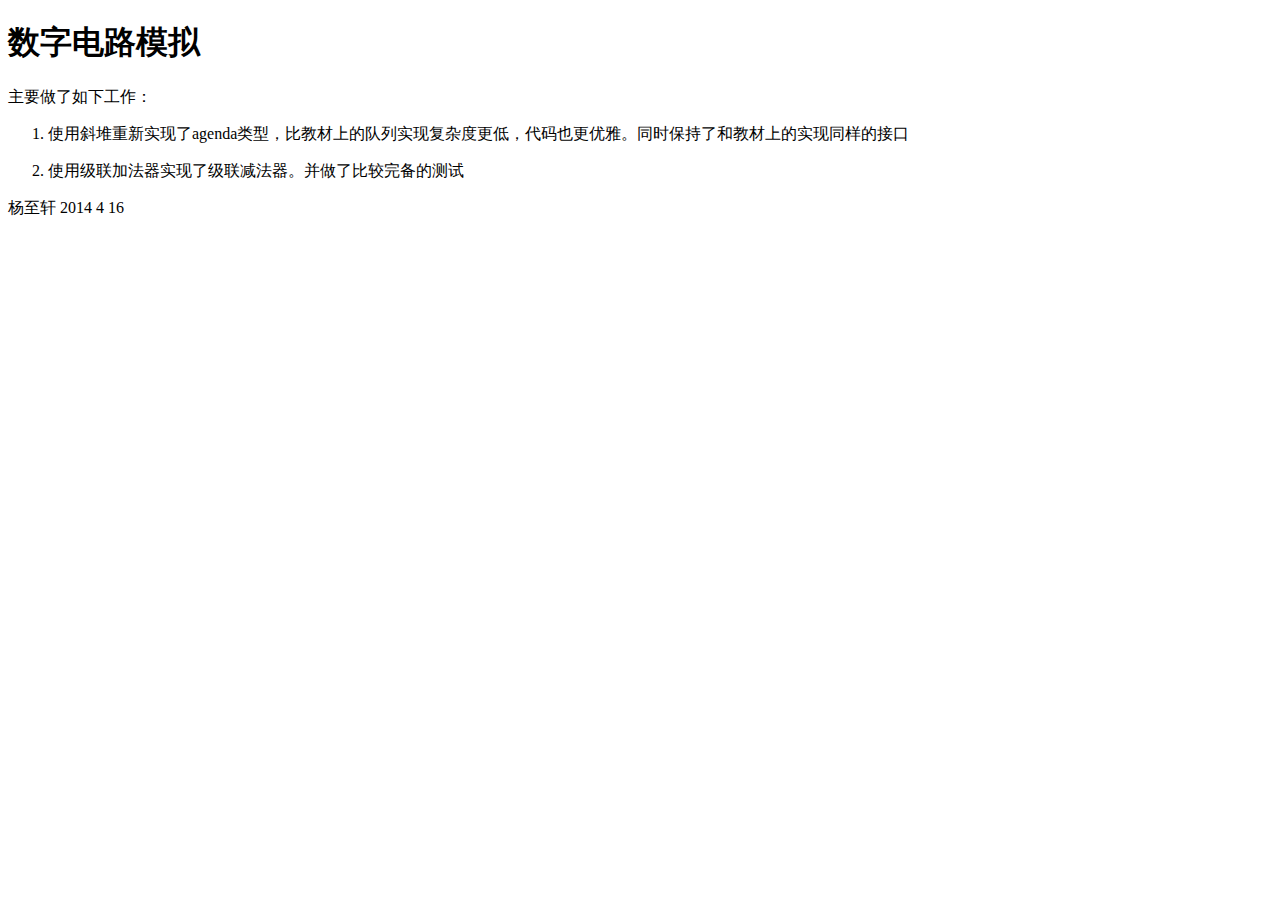
<file: elec_readme.html>
<!DOCTYPE html>
<html>
<head>
  <meta charset="utf-8">
  <meta name="generator" content="pandoc">
  <title></title>
  <style type="text/css">code{white-space: pre;}</style>
  <!--[if lt IE 9]>
    <script src="http://html5shim.googlecode.com/svn/trunk/html5.js"></script>
  <![endif]-->
</head>
<body>
<h1 id="数字电路模拟">数字电路模拟</h1>
<p>主要做了如下工作：</p>
<ol type="1">
<li><p>使用斜堆重新实现了agenda类型，比教材上的队列实现复杂度更低，代码也更优雅。同时保持了和教材上的实现同样的接口</p></li>
<li><p>使用级联加法器实现了级联减法器。并做了比较完备的测试</p></li>
</ol>
<p>杨至轩 2014 4 16</p>
</body>
</html>
</file>
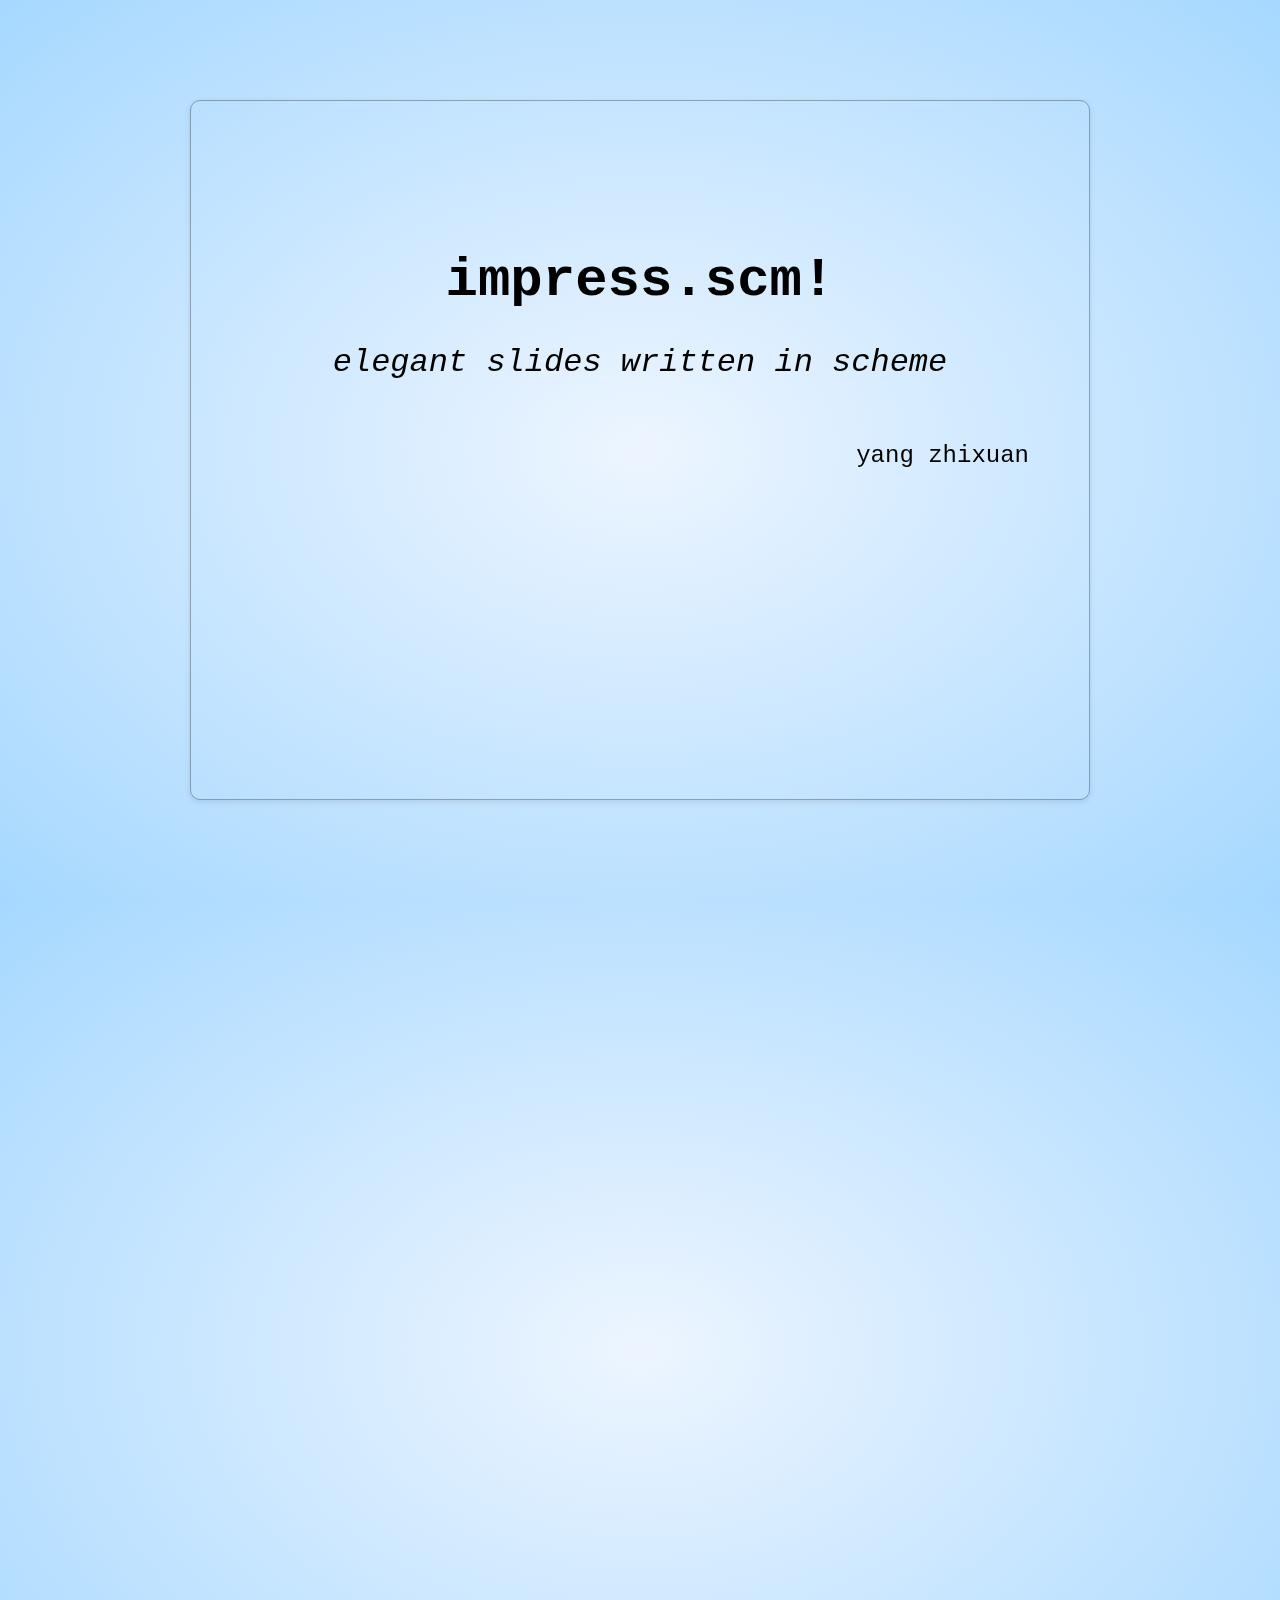
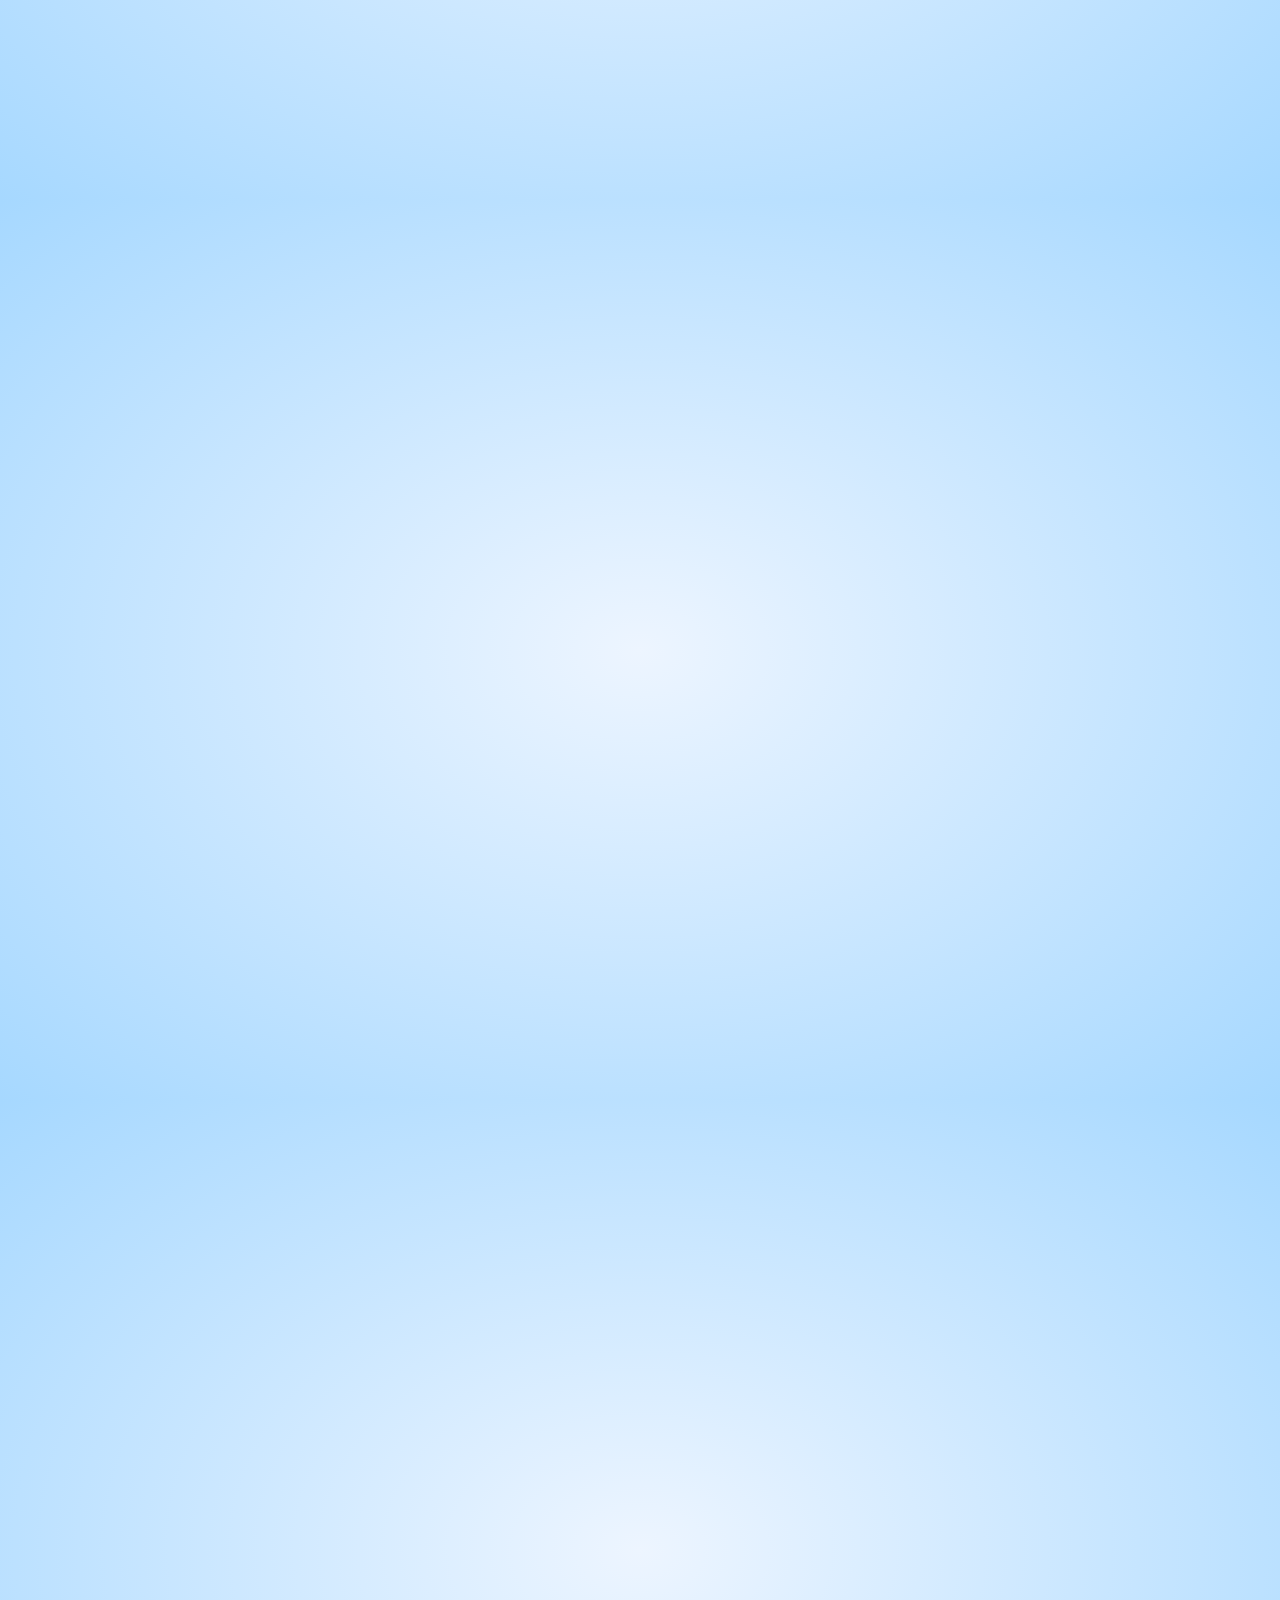
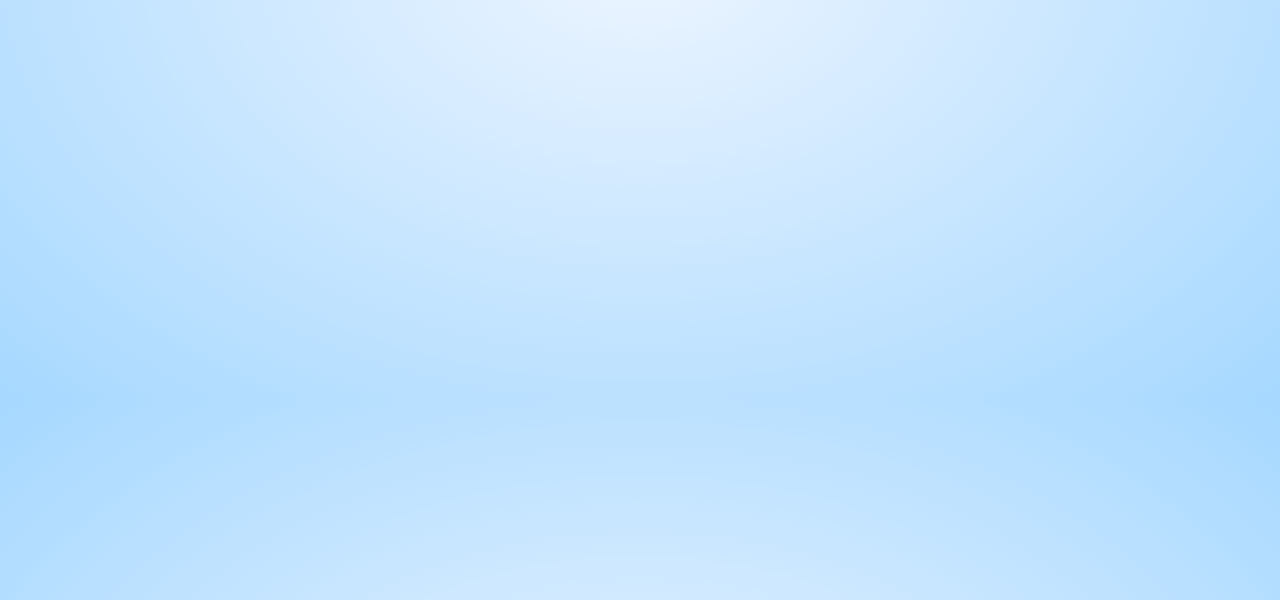
<file: impress.scm/templates/demo.html>
<html>
 <head>
 <meta name="viewpoint" content="width=device-width, minimum-scale=1, maximum-scale=1, user-scalable=no">
<meta charset="utf-8">
<link rel="stylesheet" href="css/default.css">



<style> .slide {
 font-size: 24px; 
}
 
</style> 
</head> 
 <body>
 <div id="impress">
 <div class="step slide"  data-y="50000" data-x="53000">
 <div style="height:100%; width:100%;">
 <div style="height:100%; width:100%">
 <div style="height:16%; width:100%;">
 
 </div>
<div style="height:16%; width:100%;">
 <p style="font-size: 54px;;text-align: center;">
 <strong >
 <span >
 impress.scm!
 </span>
 </strong>
 </p>
 </div>
<div style="height:16%; width:100%;">
 <p style="font-size: 32px;;text-align: center;;font-style: italic">
 <span >
 elegant slides written in scheme
 </span>
 </p>
 </div>
<div style="height:16%; width:100%;">
 <p style="font-size: 24px;;text-align: right;">
 <span >
 yang zhixuan
 </span>
 </p>
 </div>
<div style="height:16%; width:100%;">
 
 </div>
<div style="height:16%; width:100%;">
 
 </div>
 </div><br>
 </div>
 </div>
<div class="step slide"  data-y="47000.0" data-x="50000.0" data-scale="3">
 <div style="height:100%; width:100%;">
 <div style="height:100%; width:100%">
 <div style="height:20%; width:100%;">
 
 </div>
<div style="height:60%; width:100%;">
 <ol >
 <li >
 <p >
 <span >
 write down what you want to present in impress.scm
 </span>
 </p>
 </li>
<li >
 <p >
 <span >
 generate htmls automatically
 </span>
 </p>
 </li>
<li >
 <p >
 <span >
 play the slides in Google Chrome!
 </span>
 </p>
 </li>
 </ol>
 </div>
<div style="height:20%; width:100%;">
 
 </div>
 </div><br>
 </div>
 </div>
<div class="step slide"  data-y="50000.0" data-x="47000.0" data-rotate-z="90">
 <div style="height:100%; width:100%;">
 <div style="height:100%; width:100%">
 <div style="height:20%; width:100%;">
 
 </div>
<div style="height:60%; width:100%;">
 <p >
 <span >
 you can (easily) extend impress.scm with your own layout, javascript library, ...
 </span>
 </p>
 </div>
<div style="height:20%; width:100%;">
 
 </div>
 </div><br>
 </div>
 </div>
<div class="step slide"  data-y="53000.0" data-x="50000.0">
 <div style="height:100%; width:100%;">
 <div style="height:100%; width:100%">
 <div style="height:16%; width:100%;">
 
 </div>
<div style="height:16%; width:100%;">
 <p style="font-size: 54px;;text-align: center;">
 <strong >
 <span >
 thank you!
 </span>
 </strong>
 </p>
 </div>
<div style="height:16%; width:100%;">
 <p style="font-size: 32px;;text-align: center;;font-style: italic">
 <span >
 
 </span>
 </p>
 </div>
<div style="height:16%; width:100%;">
 <p style="font-size: 24px;;text-align: right;">
 <span >
 
 </span>
 </p>
 </div>
<div style="height:16%; width:100%;">
 
 </div>
<div style="height:16%; width:100%;">
 
 </div>
 </div><br>
 </div>
 </div>
 </div>
<script style="text/javascript" src="js/impress.js"></script>
<script>
impress().init();
</script> 
</body> 
</html>
</file>
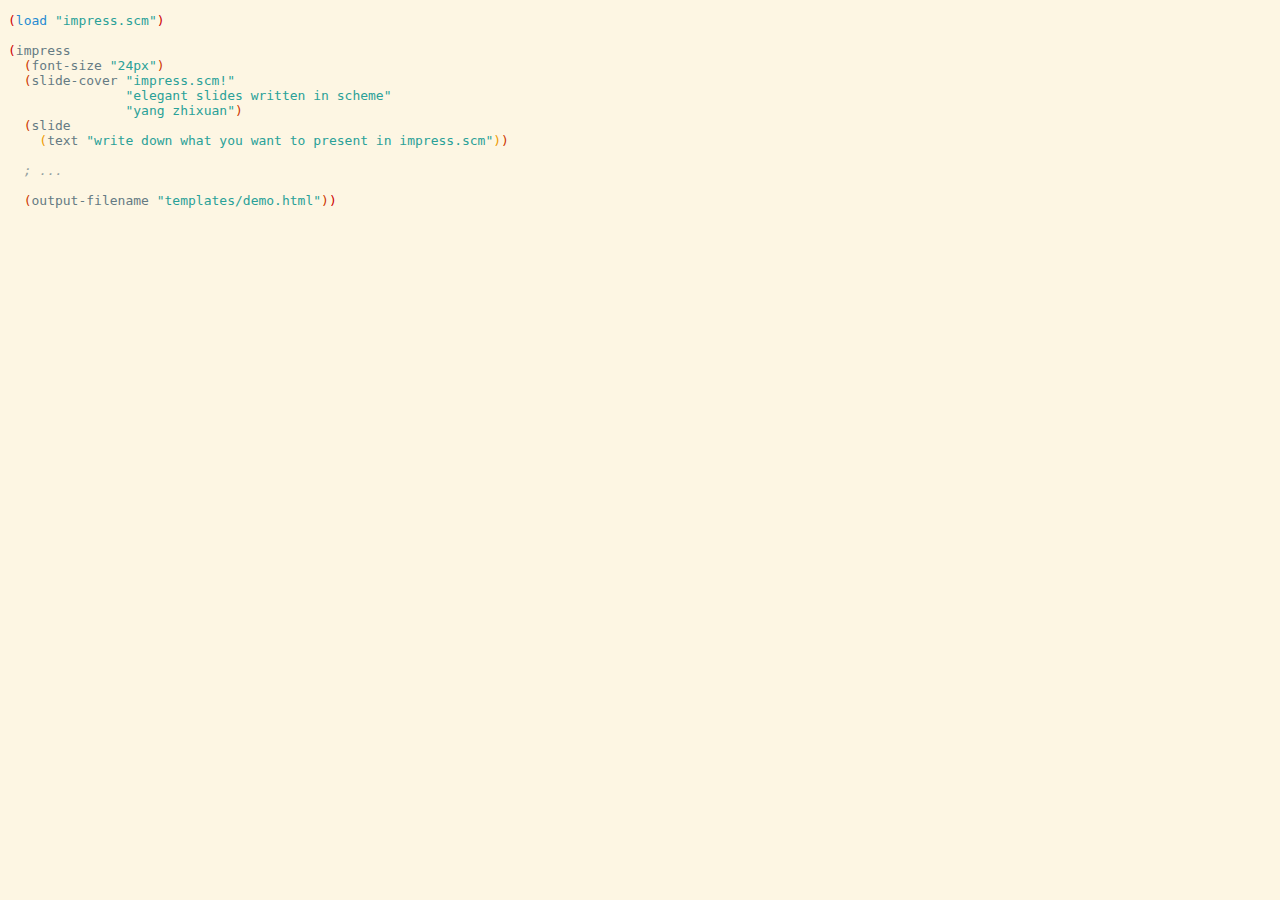
<file: impress.scm/templates/demo.scm.html>
<!DOCTYPE HTML PUBLIC "-//W3C//DTD HTML 4.01//EN" "http://www.w3.org/TR/html4/strict.dtd">
<html>
<head>
<meta http-equiv="content-type" content="text/html; charset=UTF-8">
<title>~/scheme/impress.scm/demo.scm.html</title>
<meta name="Generator" content="Vim/7.4">
<meta name="plugin-version" content="vim7.4_v1">
<meta name="syntax" content="scheme">
<meta name="settings" content="use_css,pre_wrap,no_foldcolumn,expand_tabs,prevent_copy=">
<meta name="colorscheme" content="solarized">
<style type="text/css">
<!--
pre { white-space: pre-wrap; font-family: monospace; color: #657b83; background-color: #fdf6e3; }
body { font-family: monospace; color: #657b83; background-color: #fdf6e3; }
* { font-size: 1em; }
.hlLevel0 { color: #cd0000; }
.hlLevel1 { color: #cd3700; }
.hlLevel2 { color: #ee9a00; }
.Comment { color: #93a1a1; font-style: italic; }
.Constant { color: #2aa198; }
.Identifier { color: #268bd2; }
-->
</style>

<script type='text/javascript'>
<!--

-->
</script>
</head>
<body>
<pre id='vimCodeElement'>
<span class="hlLevel0">(</span><span class="Identifier">load</span> <span class="Constant">&quot;impress.scm&quot;</span><span class="hlLevel0">)</span>

<span class="hlLevel0">(</span>impress
  <span class="hlLevel1">(</span>font-size <span class="Constant">&quot;24px&quot;</span><span class="hlLevel1">)</span>
  <span class="hlLevel1">(</span>slide-cover <span class="Constant">&quot;impress.scm!&quot;</span>
               <span class="Constant">&quot;elegant slides written in scheme&quot;</span>
               <span class="Constant">&quot;yang zhixuan&quot;</span><span class="hlLevel1">)</span>
  <span class="hlLevel1">(</span>slide
    <span class="hlLevel2">(</span>text <span class="Constant">&quot;write down what you want to present in impress.scm&quot;</span><span class="hlLevel2">)</span><span class="hlLevel1">)</span>

  <span class="Comment">; ...</span>

  <span class="hlLevel1">(</span>output-filename <span class="Constant">&quot;templates/demo.html&quot;</span><span class="hlLevel1">)</span><span class="hlLevel0">)</span>
</pre>
</body>
</html>
<!-- vim: set foldmethod=manual : -->
</file>
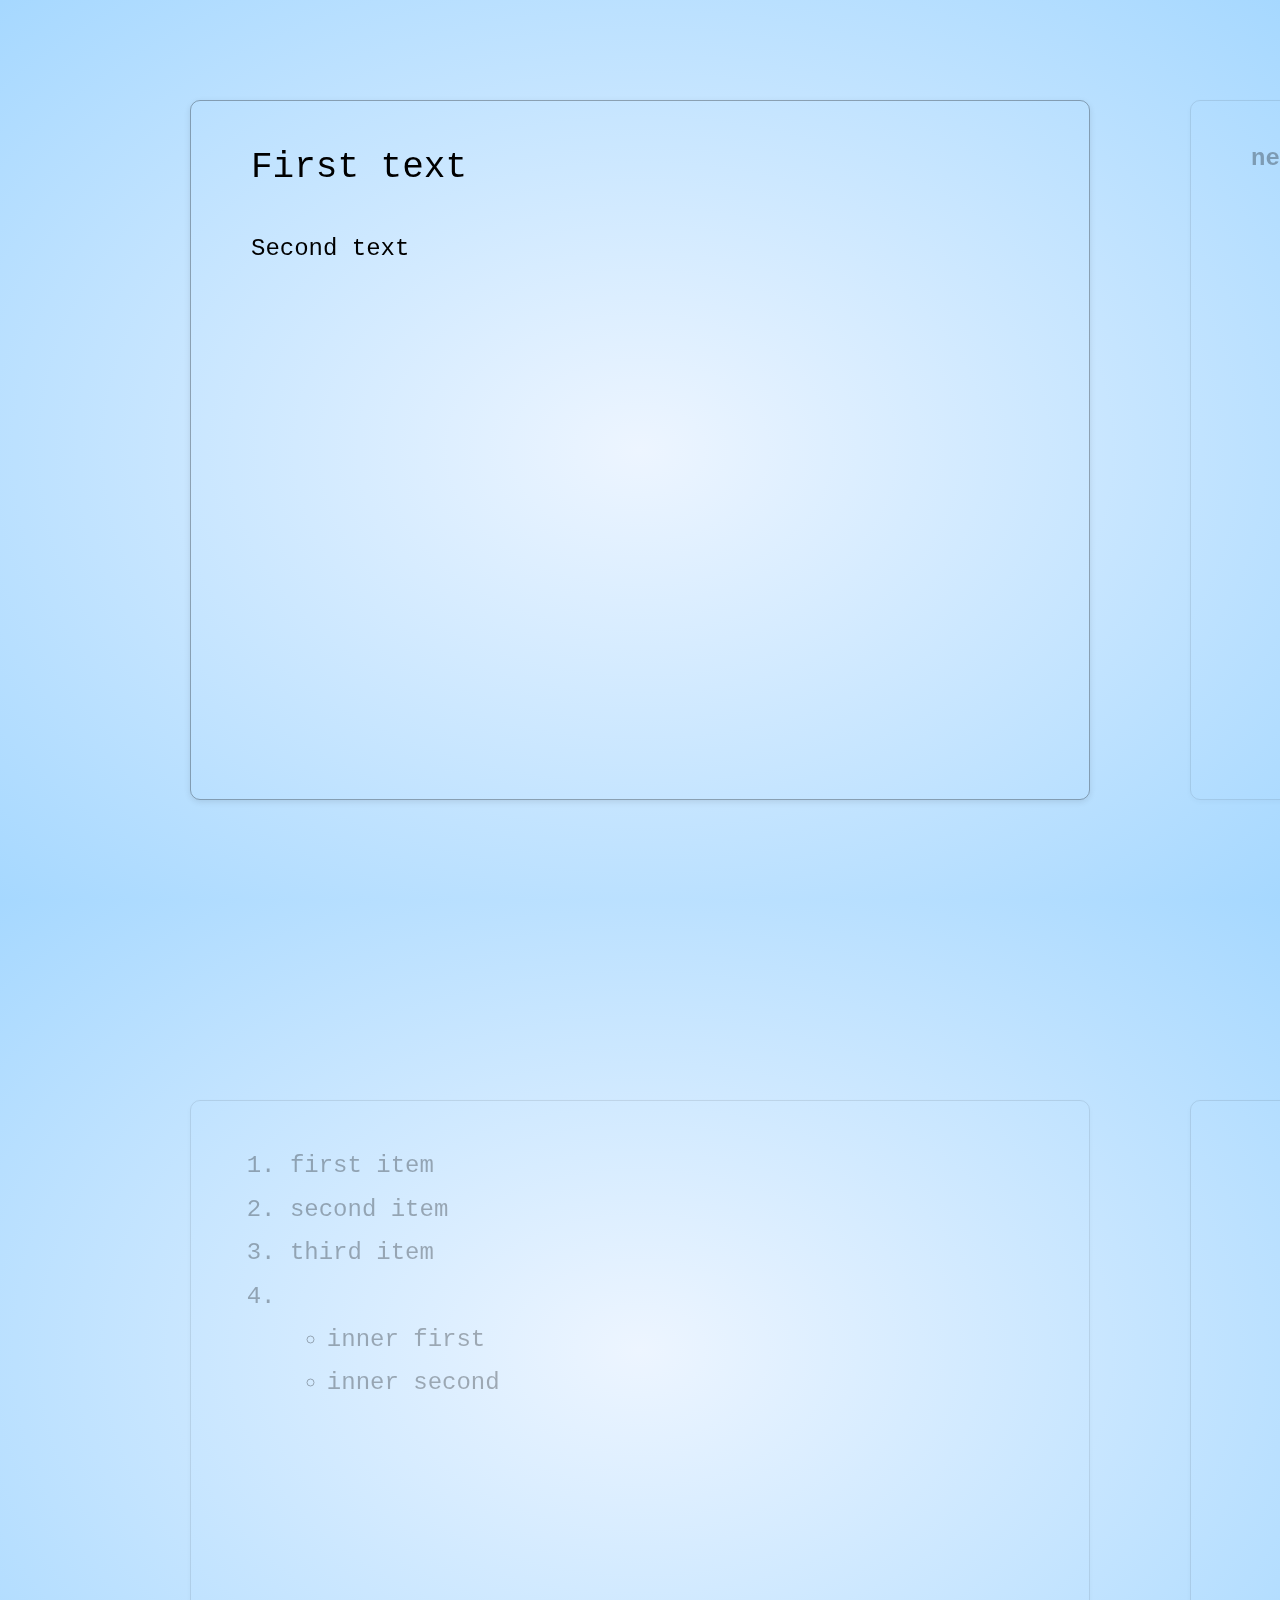
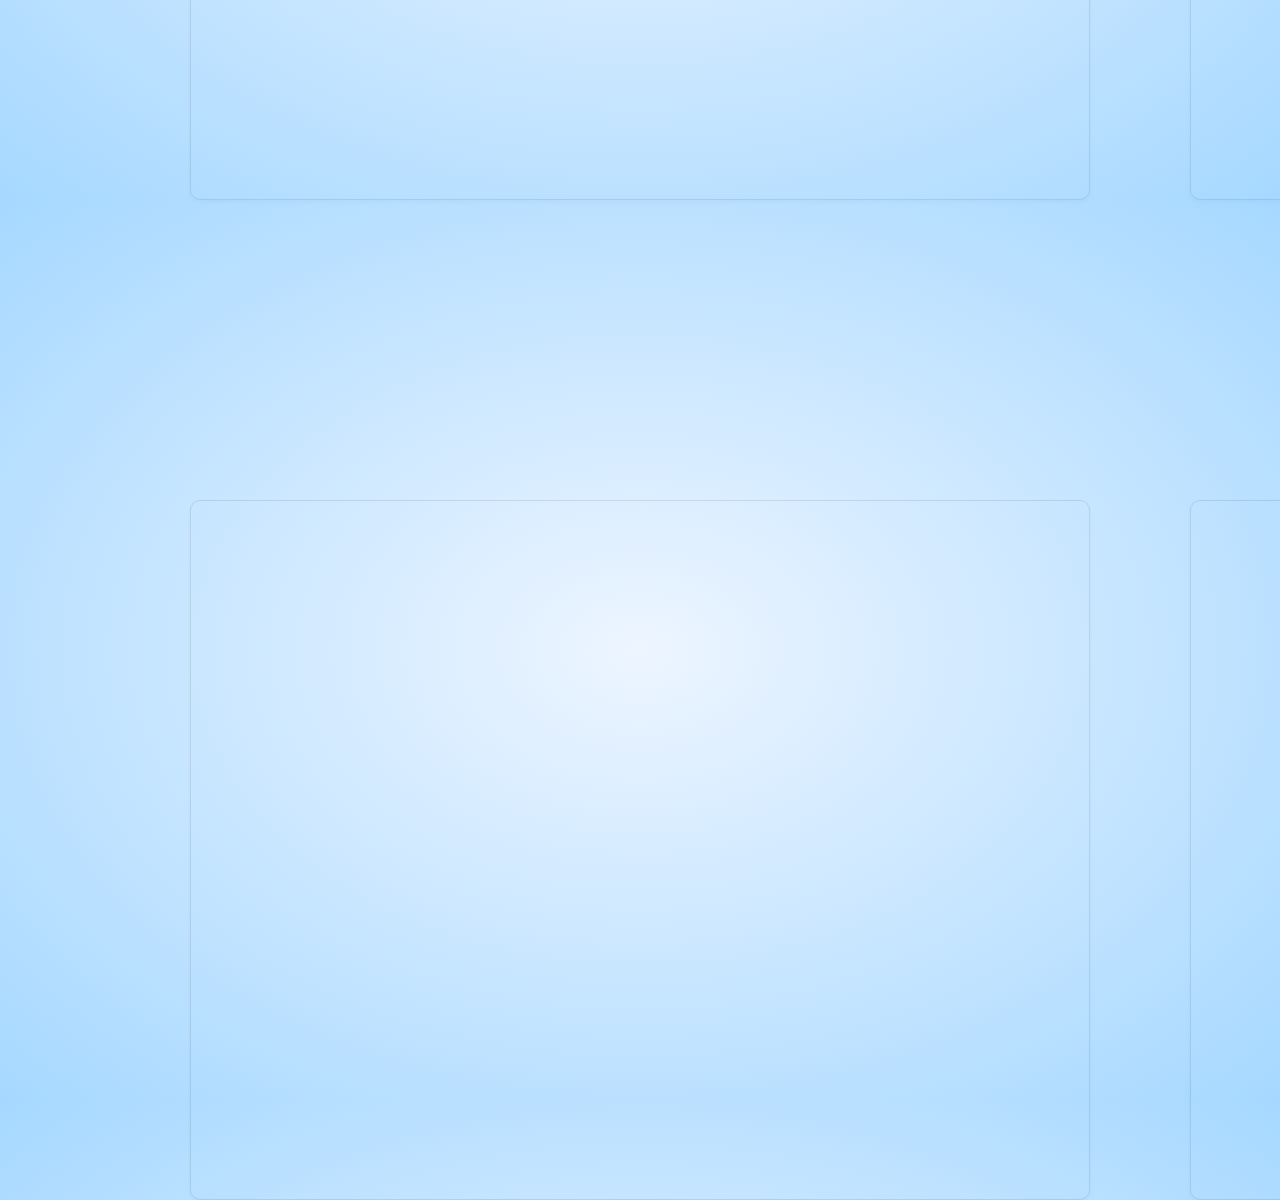
<file: impress.scm/templates/test.html>
<html>
 <head>
 <meta name="viewpoint" content="width=device-width, minimum-scale=1, maximum-scale=1, user-scalable=no">
<meta charset="utf-8">
<link rel="stylesheet" href="css/default.css">

<title>new title</title>


<style> .slide {
 font-size: 24px; 
}
 
</style> 
</head> 
 <body>
 <div id="impress">
 <div class="step slide"  data-y="0" data-x="0">
 <div style="height:100%; width:100%;">
 <p >
 <span style="font-size: 150%;">
 First text
 </span>
 </p><br>
<p >
 <span >
 Second text
 </span>
 </p><br>
 </div>
 </div>
<div class="step slide"  data-y="0" data-x="1000">
 <div style="height:100%; width:100%;">
 <p >
 <strong >
 <span >
 new slide
 </span>
 </strong>
 </p><br>
 </div>
 </div>
<div class="step slide" style="font-size: 30px;;background-color: rgba(100,200,100,0.6);" data-y="0" data-x="2000">
 <div style="height:100%; width:100%;">
 <div style="height:100%; width:100%">
 <div style="height:100%; width:33%; float:left;">
 <p >
 <span >
 col1
 </span>
 </p>
 </div>
<div style="height:100%; width:33%; float:left;">
 <p >
 <span >
 col2
 </span>
 </p>
 </div>
<div style="height:100%; width:33%; float:left;">
 <p >
 <span >
 col3
 </span>
 </p>
 </div>
<div style="float:clear">
 
 </div>
 </div><br>
 </div>
 </div>
<div class="step slide"  data-y="0" data-x="3000">
 <div style="height:100%; width:100%;">
 <div style="height:100%; width:100%">
 <div style="height:33%; width:100%;">
 <p >
 <span >
 row1
 </span>
 </p>
 </div>
<div style="height:33%; width:100%;">
 <p >
 <span style="background-color: rgba(233,233,255,1);;border-radius:12px;">
 row2
 </span>
 </p>
 </div>
<div style="height:33%; width:100%;">
 <p >
 <span >
 row3
 </span>
 </p>
 </div>
 </div><br>
 </div>
 </div>
<div class="step slide"  data-y="0" data-x="4000">
 <div style="height:100%; width:100%;">
 <div style="height:100%; width:100%">
 <div style="height:50%; width:100%;">
 <div style="height:100%; width:100%">
 <div style="height:100%; width:50%; float:left;">
 <p >
 <span >
 I
 </span>
 </p>
 </div>
<div style="height:100%; width:50%; float:left;">
 <p >
 <span >
 love
 </span>
 </p>
 </div>
<div style="float:clear">
 
 </div>
 </div>
 </div>
<div style="height:50%; width:100%;">
 <p >
 <span >
 scheme
 </span>
 </p>
 </div>
 </div><br>
 </div>
 </div>
<div class="step slide"  data-y="1000" data-x="0">
 <div style="height:100%; width:100%;">
 <ol >
 <li >
 <p >
 <span >
 first item
 </span>
 </p>
 </li>
<li >
 <p >
 <span >
 second item
 </span>
 </p>
 </li>
<li >
 <p >
 <span >
 third item
 </span>
 </p>
 </li>
<li >
 <ul >
 <li >
 <p >
 <span >
 inner first
 </span>
 </p>
 </li>
<li >
 <p >
 <span >
 inner second
 </span>
 </p>
 </li>
 </ul>
 </li>
 </ol><br>
 </div>
 </div>
<div class="step slide"  data-y="1000" data-x="1000">
 <div style="height:100%; width:100%;">
 
 </div>
 </div>
<div class="step slide"  data-y="1000" data-x="2000">
 <div style="height:100%; width:100%;">
 
 </div>
 </div>
<div class="step slide"  data-y="1000" data-x="3000">
 <div style="height:100%; width:100%;">
 
 </div>
 </div>
<div class="step slide"  data-y="1000" data-x="4000">
 <div style="height:100%; width:100%;">
 
 </div>
 </div>
<div class="step slide"  data-y="2000" data-x="0">
 <div style="height:100%; width:100%;">
 
 </div>
 </div>
<div class="step slide"  data-y="2000" data-x="1000">
 <div style="height:100%; width:100%;">
 
 </div>
 </div>
<div class="step slide"  data-y="2000" data-x="2000">
 <div style="height:100%; width:100%;">
 
 </div>
 </div>
<div class="step slide"  data-y="2000" data-x="3000">
 <div style="height:100%; width:100%;">
 
 </div>
 </div>
 </div>
<script style="text/javascript" src="js/impress.js"></script>
<script>
impress().init();
</script> 
</body> 
</html>
</file>
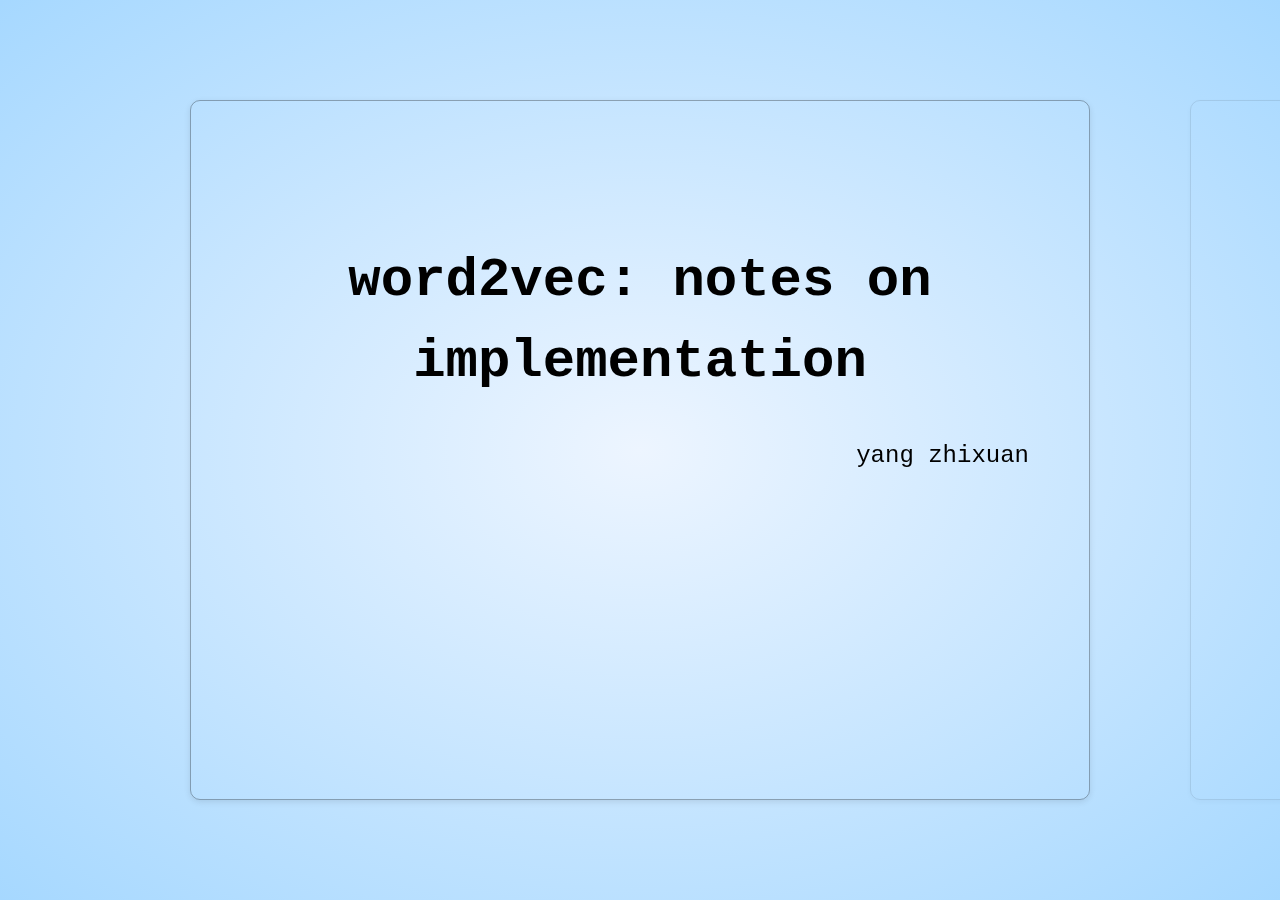
<file: impress.scm/templates/word2vec_notes.html>
<html>
 <head>
 
<meta name="viewpoint" content="width=device-width, minimum-scale=1, maximum-scale=1, user-scalable=no">
<meta charset="utf-8">
<link rel="stylesheet" href="css/default.css">


<style> .slide {
 font-size: 24px; 
}
 
</style> 
</head> 
 <body>
 <div id="impress">
 <div class="step slide"  data-y="0" data-x="0">
 <div style="width:100%;">
 <div style="height:100%; width:100%">
 <div style="height:16%; width:100%;">
 
 </div>
<div style="height:16%; width:100%;">
 <p style="font-size: 54px;;text-align: center;">
 <strong >
 <span >
 word2vec: notes on implementation
 </span>
 </strong>
 </p>
 </div>
<div style="height:16%; width:100%;">
 <p style="font-size: 32px;;text-align: center;;font-style: italic">
 <span >
 
 </span>
 </p>
 </div>
<div style="height:16%; width:100%;">
 <p style="font-size: 24px;;text-align: right;">
 <span >
 yang zhixuan
 </span>
 </p>
 </div>
<div style="height:16%; width:100%;">
 
 </div>
<div style="height:16%; width:100%;">
 
 </div>
 </div>

 </div>
 </div>
<div class="step slide" style="font-size: 22px;" data-y="0" data-x="1000">
 <div style="width:100%;">
 <div style="height:100%; width:100%">
 <div style="height:100%; width:10%; float:left;">
 
 </div>
<div style="height:100%; width:80%; float:left;">
 <div style="width:100%;">
 <p >
 <strong >
 <span >
 Story line:
 </span>
 </strong>
 </p>

<ol >
 <li >
 <p >
 <span >
 train word vectors with applications
 </span>
 </p>
 </li>
<li >
 <p >
 <span >
 by application, we use language models or simplified language models
 </span>
 </p>
 </li>
<li >
 <p >
 <span >
 Mikolov proposed two simplified language model for training word vectors: CBOW and skip-gram
 </span>
 </p>
 </li>
<li >
 <p >
 <span >
 Mikolov observed skip-gram outperforms all the other models(NNLM, RNNLM, CBOW...)
 </span>
 </p>
 </li>
<li >
 <p >
 <span >
 He introduced several extensions for training skip-gram: negative sampling and subsampling
 </span>
 </p>
 </li>
<li >
 <p >
 <span >
 He open-sourced an extremely optimized C program for training skip-gram and CBOW: word2vec
 </span>
 </p>
 </li>
 </ol>

 </div>
 </div>
<div style="height:100%; width:10%; float:left;">
 
 </div>
<div style="float:clear">
 
 </div>
 </div>

 </div>
 </div>
<div class="step slide"  data-y="0" data-x="2000">
 <div style="width:100%;">
 <div style="height:100%; width:100%">
 <div style="height:100%; width:10%; float:left;">
 
 </div>
<div style="height:100%; width:80%; float:left;">
 <div style="width:100%;">
 <ul >
 <li >
 <p >
 <span >
 NNLM: predicate(by neural network) the probability of words as being the next word after a word sequence
 </span>
 </p>
 </li>
<li >
 <p >
 <span >
 CBOW: predicate(by linear soft-max regression with shared project layer) the probability of words as being the middle word before and after a word sequence
 </span>
 </p>
 </li>
<li >
 <p >
 <span >
 skip-gram: predicate (by linear soft-max regression) the probability of words observed around a word
 </span>
 </p>
 </li>
 </ul>

<p >
 <strong >
 <span >
 Comparison:
 </span>
 </strong>
 </p>

<ul >
 <li >
 <p >
 <span >
 skip-gram outperforms all the other models especially in semantics?
 </span>
 </p>
 </li>
<li >
 <p >
 <span >
 how to train word vectors when copora is limited?
 </span>
 </p>
 </li>
 </ul>

 </div>
 </div>
<div style="height:100%; width:10%; float:left;">
 
 </div>
<div style="float:clear">
 
 </div>
 </div>

 </div>
 </div>
<div class="step slide"  data-y="0" data-x="3000">
 <div style="width:100%;">
 <div style="height:100%; width:100%">
 <div style="height:100%; width:10%; float:left;">
 
 </div>
<div style="height:100%; width:80%; float:left;">
 <div style="width:100%;">
 <p >
 <strong >
 <span >
 Extensions
 </span>
 </strong>
 </p>

<ul >
 <li >
 <div style="width:100%;">
 <p >
 <span >
 Hierarchical soft-max
 </span>
 </p>

<p >
 <strong >
 <span >
 ontology tree for hierarchical soft-max?
 </span>
 </strong>
 </p>

 </div>
 </li>
<li >
 <div style="width:100%;">
 <p >
 <span >
 Negative sampling
 </span>
 </p>

<p >
 <span >
 negative sampling works better when the dimension of vector is small?
 </span>
 </p>

 </div>
 </li>
<li >
 <div style="width:100%;">
 <p >
 <span >
 Subsampling for frequent words
 </span>
 </p>

 </div>
 </li>
 </ul>

 </div>
 </div>
<div style="height:100%; width:10%; float:left;">
 
 </div>
<div style="float:clear">
 
 </div>
 </div>

 </div>
 </div>
<div class="step slide"  data-y="0" data-x="4000">
 <div style="width:100%;">
 <div style="height:100%; width:100%">
 <div style="height:16%; width:100%;">
 
 </div>
<div style="height:16%; width:100%;">
 <p style="font-size: 54px;;text-align: center;">
 <strong >
 <span >
 
 </span>
 </strong>
 </p>
 </div>
<div style="height:16%; width:100%;">
 <p style="font-size: 32px;;text-align: center;;font-style: italic">
 <span >
 This slides is written by scheme!
 </span>
 </p>
 </div>
<div style="height:16%; width:100%;">
 <p style="font-size: 24px;;text-align: right;">
 <span >
 
 </span>
 </p>
 </div>
<div style="height:16%; width:100%;">
 
 </div>
<div style="height:16%; width:100%;">
 
 </div>
 </div>

 </div>
 </div>
 </div>
<script style="text/javascript" src="js/impress.js"></script>
<script>
impress().init();
</script> 
</body> 
</html>
</file>
<file: impress.scm/templates/css/default.css>
/*
    So you like the style of impress.js demo?
    Or maybe you are just curious how it was done?

    You couldn't find a better place to find out!

    Welcome to the stylesheet impress.js demo presentation.

    Please remember that it is not meant to be a part of impress.js and is
    not required by impress.js.
    I expect that anyone creating a presentation for impress.js would create
    their own set of styles.

    But feel free to read through it and learn how to get the most of what
    impress.js provides.

    And let me be your guide.

    Shall we begin?
*/


/*
    We start with a good ol' reset.
    That's the one by Eric Meyer http://meyerweb.com/eric/tools/css/reset/

    You can probably argue if it is needed here, or not, but for sure it
    doesn't do any harm and gives us a fresh start.
*/

html, body, div, span, applet, object, iframe,
h1, h2, h3, h4, h5, h6, p, blockquote, pre,
a, abbr, acronym, address, big, cite, code,
del, dfn, em, img, ins, kbd, q, s, samp,
small, strike, strong, sub, sup, tt, var,
b, u, i, center,
dl, dt, dd, ol, ul, li,
fieldset, form, label, legend,
table, caption, tbody, tfoot, thead, tr, th, td,
article, aside, canvas, details, embed,
figure, figcaption, footer, header, hgroup,
menu, nav, output, ruby, section, summary,
time, mark, audio, video {
    margin: 0;
    padding: 0;
    border: 0;
    font-size: 100%;
    font: inherit;
    vertical-align: baseline;
}

/* HTML5 display-role reset for older browsers */
article, aside, details, figcaption, figure,
footer, header, hgroup, menu, nav, section {
    display: block;
}
body {
    line-height: 1;
}
/*
ol, ul {
    list-style: none;
}
*/
blockquote, q {
    quotes: none;
}
blockquote:before, blockquote:after,
q:before, q:after {
    content: '';
    content: none;
}

table {
    border-collapse: collapse;
    border-spacing: 0;
}

/*
    Now here is when interesting things start to appear.

    We set up <body> styles with default font and nice gradient in the background.
    And yes, there is a lot of repetition there because of -prefixes but we don't
    want to leave anybody behind.
*/
body {
    font-family: 'PT Sans', sans-serif;
    min-height: 740px;
 
    background: (215, 215, 215);
    background: -webkit-gradient(radial, 50% 50%, 0, 50% 50%, 500, from(rgb(237,245,255)), to(rgb(166,216,255)));
    background: -webkit-radial-gradient(rgb(237,245,255), rgb(166,216,255));
    background:    -moz-radial-gradient(rgb(237,245,255), rgb(166,216,255));
    background:     -ms-radial-gradient(rgb(237,245,255), rgb(166,216,255));
    background:      -o-radial-gradient(rgb(237,245,255), rgb(166,216,255));
    background:         radial-gradient(rgb(237,245,255), rgb(166,216,255));
}

/*
    Now let's bring some text styles back ...
*/
b, strong { font-weight: bold }
i, em { font-style: italic }

/*
    ... and give links a nice look.
*/
a {
    color: inherit;
    text-decoration: none;
    padding: 0 0.1em;
    background: rgba(255,255,255,0.5);
    text-shadow: -1px -1px 2px rgba(100,100,100,0.9);
    border-radius: 0.2em;

    -webkit-transition: 0.5s;
    -moz-transition:    0.5s;
    -ms-transition:     0.5s;
    -o-transition:      0.5s;
    transition:         0.5s;
}

a:hover,
a:focus {
    background: rgba(255,255,255,1);
    text-shadow: -1px -1px 2px rgba(100,100,100,0.5);
}

/*
    Because the main point behind the impress.js demo is to demo impress.js
    we display a fallback message for users with browsers that don't support
    all the features required by it.

    All of the content will be still fully accessible for them, but I want
    them to know that they are missing something - that's what the demo is
    about, isn't it?

    And then we hide the message, when support is detected in the browser.
*/

.fallback-message {
    font-family: sans-serif;
    line-height: 1.3;

    width: 780px;
    padding: 10px 10px 0;
    margin: 20px auto;

    border: 1px solid #E4C652;
    border-radius: 10px;
    background: #EEDC94;
}

.fallback-message p {
    margin-bottom: 10px;
}

.impress-supported .fallback-message {
    display: none;
}

/*
    Now let's style the presentation steps.

    We start with basics to make sure it displays correctly in everywhere ...
*/

.step {
    position: relative;
    width: 900px;
    padding: 40px;
    margin: 20px auto;

    -webkit-box-sizing: border-box;
    -moz-box-sizing:    border-box;
    -ms-box-sizing:     border-box;
    -o-box-sizing:      border-box;
    box-sizing:         border-box;

    font-family: 'PT Serif', georgia, serif;
//    font-size: 48px;
    line-height: 1.5;
}

/*
    ... and we enhance the styles for impress.js.

    Basically we remove the margin and make inactive steps a little bit transparent.
*/
.impress-enabled .step {
    margin: 0;
    opacity: 0.3;

    -webkit-transition: opacity 1s;
    -moz-transition:    opacity 1s;
    -ms-transition:     opacity 1s;
    -o-transition:      opacity 1s;
    transition:         opacity 1s;
}

.impress-enabled .step.active { opacity: 1 }

/*
    These 'slide' step styles were heavily inspired by HTML5 Slides:
    http://html5slides.googlecode.com/svn/trunk/styles.css

    ;)

    They cover everything what you see on first three steps of the demo.
*/
.slide {
    display: block;

    width: 900px;
    height: 700px;
    padding: 40px 60px;

 //   background-color: white;
    border: 1px solid rgba(0, 0, 0, .3);
    border-radius: 10px;
    box-shadow: 0 2px 6px rgba(0, 0, 0, .1);

//    color: (102, 102, 102);
//    text-shadow: 0 2px 2px rgba(0, 0, 0, .1);
//
//    font-family: 'Open Sans', Arial, sans-serif;
//    font-size: 30px;
//    line-height: 36px;
//    letter-spacing: -1px;
}

.slide q {
    display: block;
    font-size: 50px;
    line-height: 72px;

    //margin-top: 100px;
}

.slide q strong {
    white-space: nowrap;
}

/*
    And now we start to style each step separately.

    I agree that this may be not the most efficient, object-oriented and
    scalable way of styling, but most of steps have quite a custom look
    and typography tricks here and there, so they had to be styled separately.

    First is the title step with a big <h1> (no room for padding) and some
    3D positioning along Z axis.
*/

#title {
    padding: 0;
}

#title .try {
    font-size: 64px;
    position: absolute;
    top: -0.5em;
    left: 1.5em;

    -webkit-transform: translateZ(20px);
    -moz-transform:    translateZ(20px);
    -ms-transform:     translateZ(20px);
    -o-transform:      translateZ(20px);
    transform:         translateZ(20px);
}

#title h1 {
    font-size: 190px;

    -webkit-transform: translateZ(50px);
    -moz-transform:    translateZ(50px);
    -ms-transform:     translateZ(50px);
    -o-transform:      translateZ(50px);
    transform:         translateZ(50px);
}

#title .footnote {
    font-size: 32px;
}

/*
    Second step is nothing special, just a text with a link, so it doesn't need
    any special styling.

    Let's move to 'big thoughts' with centered text and custom font sizes.
*/
#big {
    width: 600px;
    text-align: center;
    font-size: 60px;
    line-height: 1;
}

#big b {
    display: block;
    font-size: 250px;
    line-height: 250px;
}

#big .thoughts {
    font-size: 90px;
    line-height: 150px;
}

/*
    'Tiny ideas' just need some tiny styling.
*/
#tiny {
    width: 500px;
    text-align: center;
}

/*
    This step has some animated text ...
*/
#ing { width: 500px }

/*
    ... so we define display to `inline-block` to enable transforms and
    transition duration to 0.5s ...
*/
#ing b {
    display: inline-block;
    -webkit-transition: 0.5s;
    -moz-transition:    0.5s;
    -ms-transition:     0.5s;
    -o-transition:      0.5s;
    transition:         0.5s;
}

/*
    ... and we want 'positioning` word to move up a bit when the step gets
    `present` class ...
*/
#ing.present .positioning {
    -webkit-transform: translateY(-10px);
    -moz-transform:    translateY(-10px);
    -ms-transform:     translateY(-10px);
    -o-transform:      translateY(-10px);
    transform:         translateY(-10px);
}

/*
    ... 'rotating' to rotate a quarter of a second later ...
*/
#ing.present .rotating {
    -webkit-transform: rotate(-10deg);
    -moz-transform:    rotate(-10deg);
    -ms-transform:     rotate(-10deg);
    -o-transform:      rotate(-10deg);
    transform:         rotate(-10deg);

    -webkit-transition-delay: 0.25s;
    -moz-transition-delay:    0.25s;
    -ms-transition-delay:     0.25s;
    -o-transition-delay:      0.25s;
    transition-delay:         0.25s;
}

/*
    ... and 'scaling' to scale down after another quarter of a second.
*/
#ing.present .scaling {
    -webkit-transform: scale(0.7);
    -moz-transform:    scale(0.7);
    -ms-transform:     scale(0.7);
    -o-transform:      scale(0.7);
    transform:         scale(0.7);

    -webkit-transition-delay: 0.5s;
    -moz-transition-delay:    0.5s;
    -ms-transition-delay:     0.5s;
    -o-transition-delay:      0.5s;
    transition-delay:         0.5s;
}

/*
    The 'imagination' step is again some boring font-sizing.
*/

#imagination {
    width: 600px;
}

#imagination .imagination {
    font-size: 78px;
}

/*
    There is nothing really special about 'use the source, Luke' step, too,
    except maybe of the Yoda background.

    As you can see below I've 'hard-coded' it in data URL.
    That's not the best way to serve images, but because that's just this one
    I decided it will be OK to have it this way.

    Just make sure you don't blindly copy this approach.
*/
#source {
    width: 700px;
    padding-bottom: 300px;

    /* Yoda Icon :: Pixel Art from Star Wars http://www.pixeljoint.com/pixelart/1423.htm */
    background-image: url([data-uri]);
    background-position: bottom right;
    background-repeat: no-repeat;
}

#source q {
    font-size: 60px;
}

/*
    And the "it's in 3D" step again brings some 3D typography - just for fun.

    Because we want to position <span> elements in 3D we set transform-style to
    `preserve-3d` on the paragraph.
    It is not needed by webkit browsers, but it is in Firefox. It's hard to say
    which behaviour is correct as 3D transforms spec is not very clear about it.
*/
#its-in-3d p {
    -webkit-transform-style: preserve-3d;
    -moz-transform-style:    preserve-3d; /* Y U need this Firefox?! */
    -ms-transform-style:     preserve-3d;
    -o-transform-style:      preserve-3d;
    transform-style:         preserve-3d;
}

/*
    Below we position each word separately along Z axis and we want it to transition
    to default position in 0.5s when the step gets `present` class.

    Quite a simple idea, but lot's of styles and prefixes.
*/
#its-in-3d span,
#its-in-3d b {
    display: inline-block;
    -webkit-transform: translateZ(40px);
    -moz-transform:    translateZ(40px);
    -ms-transform:     translateZ(40px);
    -o-transform:      translateZ(40px);
     transform:        translateZ(40px);

    -webkit-transition: 0.5s;
    -moz-transition:    0.5s;
    -ms-transition:     0.5s;
    -o-transition:      0.5s;
    transition:         0.5s;
}

#its-in-3d .have {
    -webkit-transform: translateZ(-40px);
    -moz-transform:    translateZ(-40px);
    -ms-transform:     translateZ(-40px);
    -o-transform:      translateZ(-40px);
    transform:         translateZ(-40px);
}

#its-in-3d .you {
    -webkit-transform: translateZ(20px);
    -moz-transform:    translateZ(20px);
    -ms-transform:     translateZ(20px);
    -o-transform:      translateZ(20px);
    transform:         translateZ(20px);
}

#its-in-3d .noticed {
    -webkit-transform: translateZ(-40px);
    -moz-transform:    translateZ(-40px);
    -ms-transform:     translateZ(-40px);
    -o-transform:      translateZ(-40px);
    transform:         translateZ(-40px);
}

#its-in-3d .its {
    -webkit-transform: translateZ(60px);
    -moz-transform:    translateZ(60px);
    -ms-transform:     translateZ(60px);
    -o-transform:      translateZ(60px);
    transform:         translateZ(60px);
}

#its-in-3d .in {
    -webkit-transform: translateZ(-10px);
    -moz-transform:    translateZ(-10px);
    -ms-transform:     translateZ(-10px);
    -o-transform:      translateZ(-10px);
    transform:         translateZ(-10px);
}

#its-in-3d .footnote {
    font-size: 32px;

    -webkit-transform: translateZ(-10px);
    -moz-transform:    translateZ(-10px);
    -ms-transform:     translateZ(-10px);
    -o-transform:      translateZ(-10px);
    transform:         translateZ(-10px);
}

#its-in-3d.present span,
#its-in-3d.present b {
    -webkit-transform: translateZ(0px);
    -moz-transform:    translateZ(0px);
    -ms-transform:     translateZ(0px);
    -o-transform:      translateZ(0px);
    transform:         translateZ(0px);
}

/*
    The last step is an overview.
    There is no content in it, so we make sure it's not visible because we want
    to be able to click on other steps.

*/
#overview { display: none }

/*
    We also make other steps visible and give them a pointer cursor using the
    `impress-on-` class.
*/
.impress-on-overview .step {
    opacity: 1;
    cursor: pointer;
}


/*
    Now, when we have all the steps styled let's give users a hint how to navigate
    around the presentation.

    The best way to do this would be to use JavaScript, show a delayed hint for a
    first time users, then hide it and store a status in cookie or localStorage...

    But I wanted to have some CSS fun and avoid additional scripting...

    Let me explain it first, so maybe the transition magic will be more readable
    when you read the code.

    First of all I wanted the hint to appear only when user is idle for a while.
    You can't detect the 'idle' state in CSS, but I delayed a appearing of the
    hint by 5s using transition-delay.

    You also can't detect in CSS if the user is a first-time visitor, so I had to
    make an assumption that I'll only show the hint on the first step. And when
    the step is changed hide the hint, because I can assume that user already
    knows how to navigate.

    To summarize it - hint is shown when the user is on the first step for longer
    than 5 seconds.

    The other problem I had was caused by the fact that I wanted the hint to fade
    in and out. It can be easily achieved by transitioning the opacity property.
    But that also meant that the hint was always on the screen, even if totally
    transparent. It covered part of the screen and you couldn't correctly clicked
    through it.
    Unfortunately you cannot transition between display `block` and `none` in pure
    CSS, so I needed a way to not only fade out the hint but also move it out of
    the screen.

    I solved this problem by positioning the hint below the bottom of the screen
    with CSS transform and moving it up to show it. But I also didn't want this move
    to be visible. I wanted the hint only to fade in and out visually, so I delayed
    the fade in transition, so it starts when the hint is already in its correct
    position on the screen.

    I know, it sounds complicated ... maybe it would be easier with the code?
*/

.hint {
    /*
        We hide the hint until presentation is started and from browsers not supporting
        impress.js, as they will have a linear scrollable view ...
    */
    display: none;

    /*
        ... and give it some fixed position and nice styles.
    */
    position: fixed;
    left: 0;
    right: 0;
    bottom: 200px;

    background: rgba(0,0,0,0.5);
    color: #EEE;
    text-align: center;

    font-size: 50px;
    padding: 20px;

    z-index: 100;

    /*
        By default we don't want the hint to be visible, so we make it transparent ...
    */
    opacity: 0;

    /*
        ... and position it below the bottom of the screen (relative to it's fixed position)
    */
    -webkit-transform: translateY(400px);
    -moz-transform:    translateY(400px);
    -ms-transform:     translateY(400px);
    -o-transform:      translateY(400px);
    transform:         translateY(400px);

    /*
        Now let's imagine that the hint is visible and we want to fade it out and move out
        of the screen.

        So we define the transition on the opacity property with 1s duration and another
        transition on transform property delayed by 1s so it will happen after the fade out
        on opacity finished.

        This way user will not see the hint moving down.
    */
    -webkit-transition: opacity 1s, -webkit-transform 0.5s 1s;
    -moz-transition:    opacity 1s,    -moz-transform 0.5s 1s;
    -ms-transition:     opacity 1s,     -ms-transform 0.5s 1s;
    -o-transition:      opacity 1s,      -o-transform 0.5s 1s;
    transition:         opacity 1s,         transform 0.5s 1s;
}

/*
    Now we 'enable' the hint when presentation is initialized ...
*/
.impress-enabled .hint { display: block }

/*
    ... and we will show it when the first step (with id 'bored') is active.
*/
.impress-on-bored .hint {
    /*
        We remove the transparency and position the hint in its default fixed
        position.
    */
    opacity: 1;

    -webkit-transform: translateY(0px);
    -moz-transform:    translateY(0px);
    -ms-transform:     translateY(0px);
    -o-transform:      translateY(0px);
    transform:         translateY(0px);

    /*
        Now for fade in transition we have the oposite situation from the one
        above.

        First after 4.5s delay we animate the transform property to move the hint
        into its correct position and after that we fade it in with opacity
        transition.
    */
    -webkit-transition: opacity 1s 5s, -webkit-transform 0.5s 4.5s;
    -moz-transition:    opacity 1s 5s,    -moz-transform 0.5s 4.5s;
    -ms-transition:     opacity 1s 5s,     -ms-transform 0.5s 4.5s;
    -o-transition:      opacity 1s 5s,      -o-transform 0.5s 4.5s;
    transition:         opacity 1s 5s,         transform 0.5s 4.5s;
}

/*
    And as the last thing there is a workaround for quite strange bug.
    It happens a lot in Chrome. I don't remember if I've seen it in Firefox.

    Sometimes the element positioned in 3D (especially when it's moved back
    along Z axis) is not clickable, because it falls 'behind' the <body>
    element.

    To prevent this, I decided to make <body> non clickable by setting
    pointer-events property to `none` value.
    Value if this property is inherited, so to make everything else clickable
    I bring it back on the #impress element.

    If you want to know more about `pointer-events` here are some docs:
    https://developer.mozilla.org/en/CSS/pointer-events

    There is one very important thing to notice about this workaround - it makes
    everything 'unclickable' except what's in #impress element.

    So use it wisely ... or don't use at all.
*/
.impress-enabled          { pointer-events: none }
.impress-enabled #impress { pointer-events: auto }

/*
    There is one funny thing I just realized.

    Thanks to this workaround above everything except #impress element is invisible
    for click events. That means that the hint element is also not clickable.
    So basically all of this transforms and delayed transitions trickery was probably
    not needed at all...

    But it was fun to learn about it, wasn't it?
*/

/*
    That's all I have for you in this file.
    Thanks for reading. I hope you enjoyed it at least as much as I enjoyed writing it
    for you.
*/


/* styles by yangzx */
.magnifier{
    transition:1s;
}
.magnifier:hover{
    display:block;
    font-size:150%;
    transition: 1s;
    border-radius: 0.5em;
    border-style: dotted;
}

.step{
    font-family: monospace;
    font-size: 36px;
}

ul,ol,dl{
    margin-left: 5%;
}
dt {
    font-weight: bold;
    text-decoration: underline;
}
dd {
    margin: 0;
    margin-left: 6%;
    padding: 0 0 0.5em 0;
}
li{
    margin-top:1%

}

.longlist li{
    margin-top: 1%;
}

.shortlist >li{
    margin-top: 5%;
}

.sublist{
    margin-top:0%;
    margin-left:8%;
}

pre { white-space: pre-wrap; font-family: monospace; color: #657b83; }
* { font-size: 1em; }

.hlLevel0 { color: #cd0000; }
.hlLevel1 { color: #cd3700; }
.hlLevel2 { color: #ee9a00; }
.Statement { color: #719e07; }
.hlLevel3 { color: #cdcd00; }
.hlLevel4 { color: #698b22; }
.hlLevel5 { color: #008b00; }
.Constant { color: #2aa198; }
.Identifier { color: #268bd2; }

footer{ font-size: 60%; position: absolute; bottom: 10%; }
.ref { font-style: italic; }
</file>
